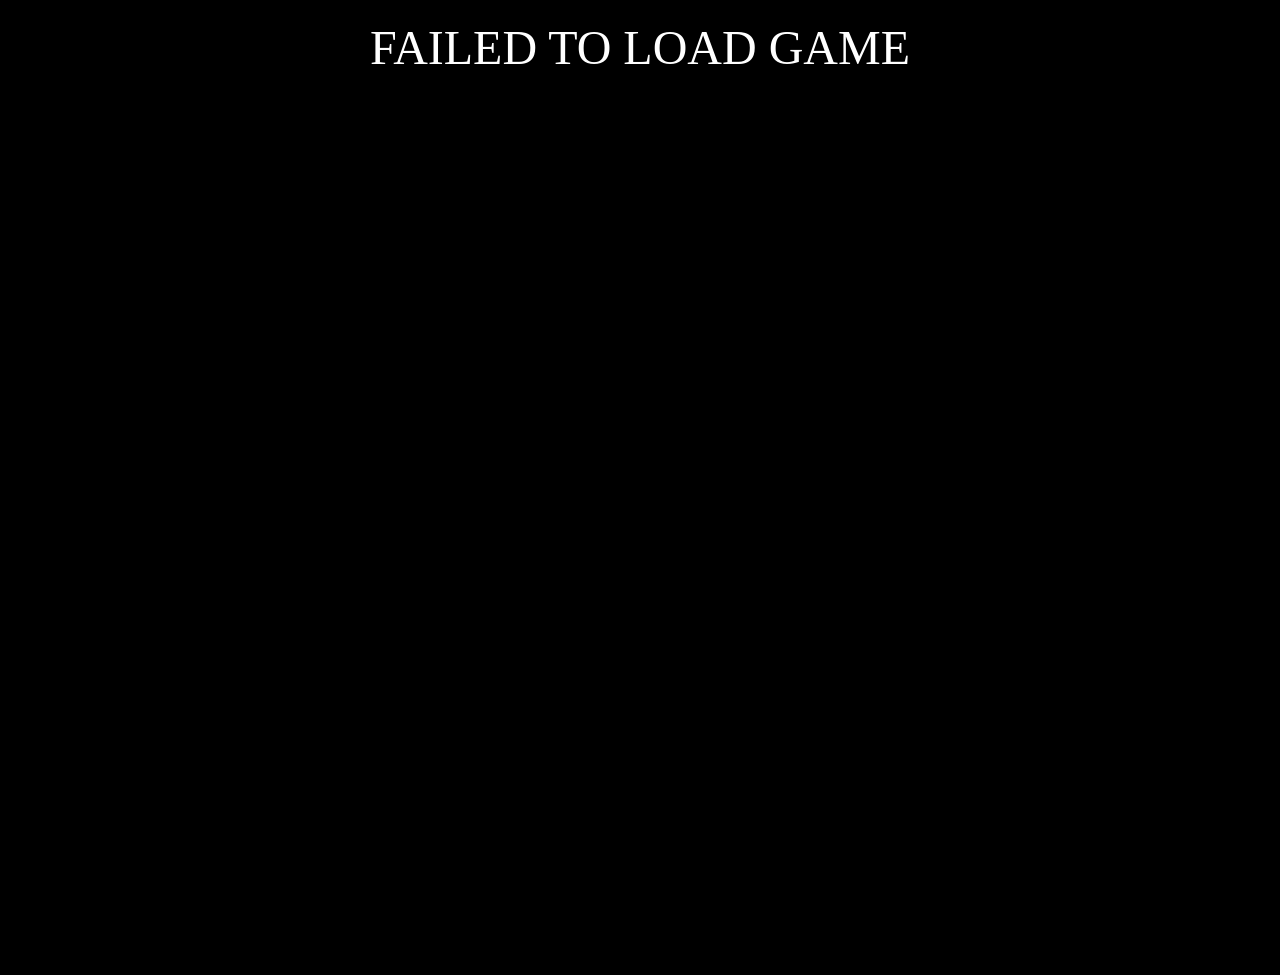
<file: ultrakill/index.html>
<!DOCTYPE html>
<html lang="en-us">
<head>
    <base href="https://classroom-google-co-m.github.io/js/ultrakill/">
    <meta charset="utf-8">
    <meta http-equiv="Content-Type" content="text/html; charset=utf-8">
    <meta name="viewport" content="width=device-width, initial-scale=1.0">
    <title>Unity WebGL Player | ULTRAKILL</title>
    <style>
        html,
        body {
            margin: 0;
            padding: 0;
            overflow: hidden;
            height: 100%;
            width: 100%;
            background: black;
        }
        #unity-container {
            width: 100%;
            height: 100%;
            position: fixed;
            top: 0;
            left: 0;
        }
        #unity-canvas {
            display: block;
            width: 100vw;
            height: 100vh;
            border: 0;
            outline: none;
        }
        html:fullscreen,
        html:fullscreen body {
            width: 100%;
            height: 100%;
            background: black;
        }
        #loading-text {
            color: white;
            font-family: cursive;
            font-size: 48px;
            text-align: center;
            margin-top: 20px;
        }
    </style>
</head>
<body>
    <div id="loading-text">LOADING...</div>
    <canvas id="unity-canvas" tabindex="-1" hidden></canvas>
    <script src="Build/ultrakill.loader.js"></script>
    <script>
        var canvas = document.querySelector("#unity-canvas");
        async function enterFullscreen() {
            try {
                if (!document.fullscreenElement) {
                    await document.documentElement.requestFullscreen();
                }
            } catch (error) {
                console.log("Fullscreen request denied:", error);
            }
        }
        // Enter fullscreen on first user interaction
        document.addEventListener("click", enterFullscreen, {
            once: true
        });
        document.addEventListener("keydown", function(event) {
            if (
                event.ctrlKey &&
                event.key.toLowerCase() === "w"
            ) {
                event.preventDefault();
            }
        });
        if (/iPhone|iPad|iPod|Android/i.test(navigator.userAgent)) {
            var meta = document.createElement("meta");
            meta.name = "viewport";
            meta.content =
                "width=device-width, height=device-height, initial-scale=1.0, user-scalable=no, shrink-to-fit=yes";
            document.head.appendChild(meta);
            canvas.style.width = "100%";
            canvas.style.height = "100%";
            canvas.style.position = "fixed";
            document.body.style.textAlign = "left";
        } else {
            function resizeCanvas() {
                canvas.width = window.innerWidth;
                canvas.height = window.innerHeight;
                canvas.style.width = window.innerWidth + "px";
                canvas.style.height = window.innerHeight + "px";
            }
            resizeCanvas();
            window.addEventListener("resize", resizeCanvas);
            document.addEventListener("fullscreenchange", resizeCanvas);
        }
        function mergeFiles(fileParts) {
            return new Promise((resolve, reject) => {
                let buffers = [];
                function fetchPart(index) {
                    if (index >= fileParts.length) {
                        let mergedBlob = new Blob(buffers);
                        let mergedFileUrl = URL.createObjectURL(mergedBlob);
                        resolve(mergedFileUrl);
                        return;
                    }
                    fetch(fileParts[index])
                        .then(response => {
                            if (!response.ok) {
                                throw new Error("Failed to load: " + fileParts[index]);
                            }
                            return response.arrayBuffer();
                        })
                        .then(data => {
                            buffers.push(data);
                            fetchPart(index + 1);
                        })
                        .catch(reject);
                }
                fetchPart(0);
            });
        }
        function getParts(file, start, end) {
            let parts = [];
            for (let i = start; i <= end; i++) {
                parts.push(file + ".part" + i);
            }
            return parts;
        }
        Promise.all([
            mergeFiles(getParts("Build/ultrakill.data.unityweb", 1, 4)),
            mergeFiles(getParts("Build/ultrakill.wasm.unityweb", 1, 2))
        ])
        .then(([dataUrl, wasmurl]) => {
            canvas.hidden = false;
            createUnityInstance(canvas, {
                dataUrl: dataUrl,
                frameworkUrl: "Build/ultrakill.framework.js.unityweb",
                codeUrl: wasmurl,
                streamingAssetsUrl: "StreamingAssets",
                companyName: "Hakita and Cake Logic",
                productName: "ULTRAKILL",
                productVersion: "1.4"
            }).then((instance) => {
                document.querySelector("#loading-text").remove();
                resizeCanvasIfNeeded();
            }).catch(error => {
                console.error("Unity initialization failed:", error);
            });
        })
        .catch(error => {
            console.error("Game loading failed:", error);
            document.querySelector("#loading-text").textContent =
                "FAILED TO LOAD GAME";
        });
        function resizeCanvasIfNeeded() {
            canvas.width = window.innerWidth;
            canvas.height = window.innerHeight;
            canvas.style.width = window.innerWidth + "px";
            canvas.style.height = window.innerHeight + "px";
        }
    </script>
</body>
</html>
</file>
